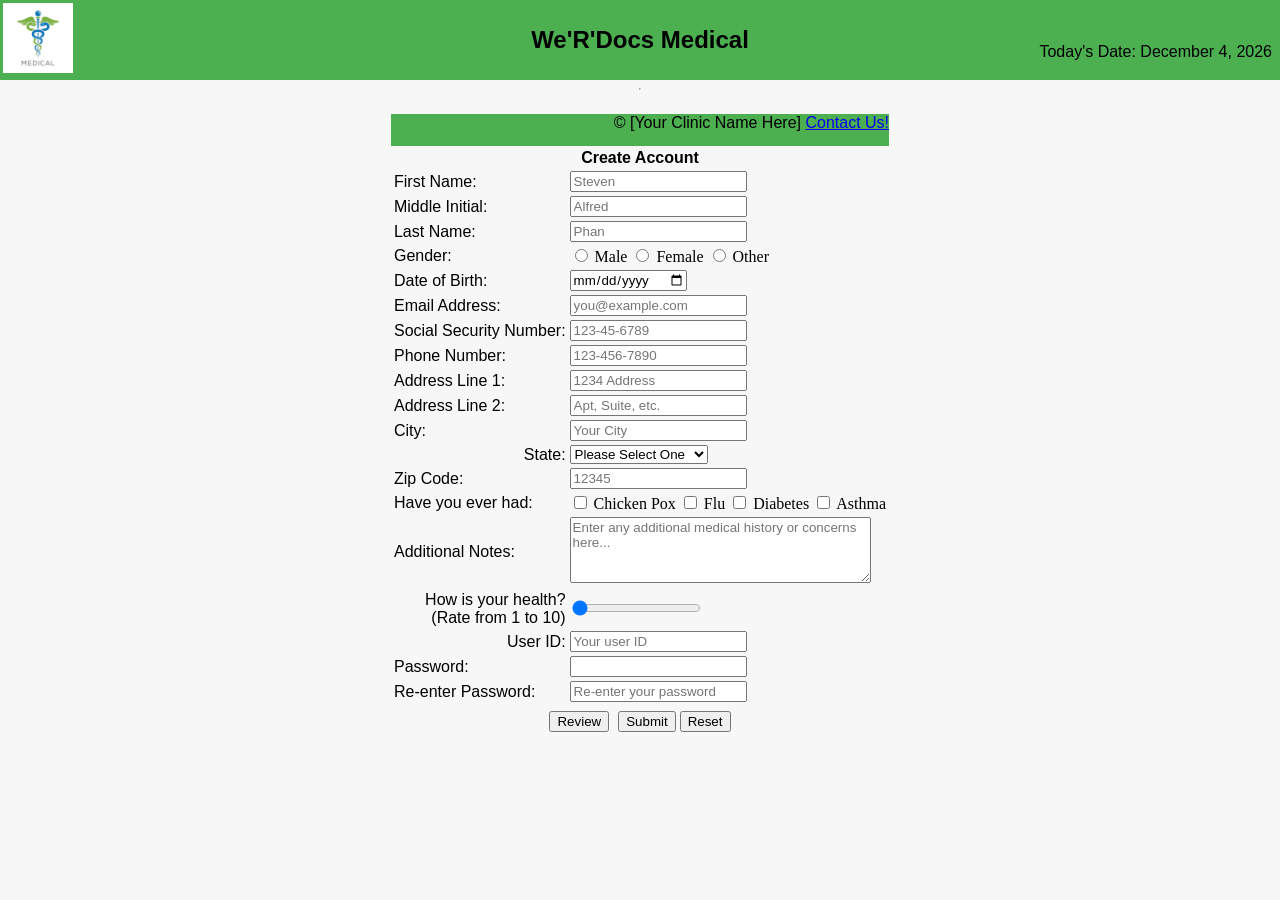
<file: index.html>
<!DOCTYPE html>

<!--
Name: Steven Phan
Date created: 02/27/2026
Date last edited: 02/27/2026
Version: 1.0
Description: Homework 1 HTML
-->

<html lang="en">

<head>
    <link rel="stylesheet" href="hw2.css">
    <title>We'R'Docs Medical Registration</title>
</head>

<body>

<header>
    <table width="100%">
        <tr>
            <td valign="top" align="left" width="20%">
                <div class="image">
                    <img src="medical-logo.webp" alt="Clinic Logo" width="70px" id="logo">
                </div>
            </td>

            <td align="center">
                <h2>We'R'Docs Medical</h2>
            </td>

            <td valign="bottom" align="right" width="20%">
                <p>Today's Date: <span id="today"></span></p>
            </td>
        </tr>
    </table>
</header>

<hr>

<form action="thankyou.html">

    <center>
        <div class="format">

            <table>

<tr>
    <th colspan="4">Create Account</th>
</tr>

<tr>
    <td><label for="fname">First Name:</label></td>
    <td>
        <input 
        type="text" 
        name="fname" 
        id="fname" 
        minlength="1"
        maxlength="30" 
        required
        title="Letter, apostrophes, and dashes only"
        pattern="[a-zA-Z']{1,30}"
        onblur="validateFname()"
        placeholder="Steven"
        >
        <span class="error" id="fname-error"></span>
    </td>
</tr>

<tr>
    <td><label for="mi">Middle Initial:</label></td>
    <td>
        <input 
        type="text" 
        name="mini"
        id="mini" 
        maxlength="1" 
        title="Letters only"
        pattern="[a-zA-Z']{0,1}"
        onblur="validateMini()"
        placeholder="Alfred"
        >
        <span class="error" id="mini-error"></span>
    </td>
</tr>

<tr>
    <td><label for="lname">Last Name:</label></td>
    <td>
        <input 
        type="text" 
        name="lname" 
        id="lname" 
        minlength="1"
        maxlength="30" 
        required
        title="Letter, apostrophes, and dashes only"
        pattern="[a-zA-Z']{1,30}"
        onblur="validateLname()"
        placeholder="Phan"
        >
        <span class="error" id="lname-error"></span>
    </td>
</tr>

<tr>
    <td><label for="pgender">Gender:</label></td>
    <td>
        <input type="radio" id="g1" name="pgender" value="Male"> Male
        <input type="radio" id="g2" name="pgender" value="Female"> Female
        <input type="radio" id="g3" name="pgender" value="Other"> Other
    </td>
</tr>

<tr>
    <td><label for="dob">Date of Birth:</label></td>
    <td>
        <input 
        type="date" 
        id="dob" 
        name="dob"
        onblur="validateDob()"
        required
        placeholder="07/24/2013"
        >
        <span class="error" id="dob-error"></span>
    </td>
</tr>

<tr>
    <td><label for="email">Email Address:</label></td>
    <td>
        <input 
        type="email" 
        id="email" 
        name="email" 
        maxlength="50" 
        title="Please enter your email address" 
        required 
        placeholder="you@example.com"
        pattern="[a-z0-9._%+-]+@[a-z0-9.-]+\.[a-z]{2,20}$"
        onblur="validateEmail()"
        >
        <span class="error" id="email-error"></span>
    </td>
</tr>

<tr>
    <td><label for="ssn">Social Security Number:</label></td>
    <td>
        <input 
        type="password" 
        id="ssn" 
        name="ssn" 
        minlength="9" 
        maxlength="11" 
        required
        title="Numbers only" 
        placeholder="123-45-6789"
        onblur="validateSsn()"
        >
        <span class="error" id="ssn-error"></span>
    </td>
</tr>

<tr>
	<td><label for="phone">Phone Number:</label></td>
    <td>
        <input 
        type="text" 
        name="phone" 
        id="phone" 
        pattern="[0-9]{3}-[0-9]{3}-[0-9]{4}" 
        required 
        title="Please enter phone number" 
        placeholder="123-456-7890"
        onblur="validatePhone()"
        />
        <span class="error" id="phone-error"></span>
    </td>
</tr>

<tr>
    <td><label for="address1">Address Line 1:</label></td>
    <td>
        <input 
        type="text" 
        name="address1" 
        id="address1" 
        minlength="2"
        maxlength="30" 
        required 
        title="Please enter your address"
        placeholder="1234 Address"
        onblur="validateAddress1()"
        >
        <span class="error" id="address1-error"></span>
    </td>
</tr>

<tr>
    <td><label for="address2">Address Line 2:</label></td>
    <td>
        <input type="text" 
        name="address2" 
        id="address2" 
        minlength="2"
        maxlength="30" 
        required 
        title="Please enter your address"
        placeholder="Apt, Suite, etc."
        onblur="validateAddress2()"
        >
        <span class="error" id="address2-error"></span>
    </td>
</tr>

<tr>
    <td><label for="city">City:</label></td>
    <td>
        <input type="text" 
        name="city" 
        id="city" 
        maxlength="30" 
        required 
        placeholder="Your City">
    </td>
</tr>

<tr>
     <td class="td1"><label for="state">State:</Label></td>
     <td>
	     <select name="state" id="state" required>
           <option selected disabled>Please Select One</option>
           <option value="AL">Alabama</option>
           <option value="AK">Alaska</option>
           <option value="AZ">Arizona</option>
           <option value="AR">Arkansas</option>
           <option value="CA">California</option>
           <option value="CO">Colorado</option>
           <option value="CT">Connecticut</option>
           <option value="DE">Delaware</option>
           <option value="DC">District of Columbia</option>
           <option value="FL">Florida</option>
           <option value="GA">Georgia</option>
           <option value="GU">Guam</option>	
           <option value="HI">Hawaii</option>	
           <option value="ID">Idaho</option>	
           <option value="IL">Illinois</option>	
           <option value="IN">Indiana</option>	
           <option value="IA">Iowa</option>	
           <option value="KS">Kansas</option>	
           <option value="KY">Kentucky</option>	
           <option value="LA">Louisiana</option>	
           <option value="ME">Maine</option>	
           <option value="MD">Maryland</option>	
           <option value="MA">Massachusetts</option>	
           <option value="MI">Michigan</option>	
           <option value="MN">Minnesota</option>	
           <option value="MS">Mississippi</option>	
           <option value="MO">Missouri</option>
           <option value="MT">Montana</option>
           <option value="NE">Nebraska</option>
           <option value="NV">Nevada</option>	
           <option value="NH">New Hampshire</option>	
           <option value="NJ">New Jersey</option>	
           <option value="NM">New Mexico</option>	
           <option value="NY">New York</option>	
           <option value="NC">North Carolina</option>	
           <option value="ND">North Dakota</option>	
           <option value="OH">Ohio</option>	
           <option value="OK">Oklahoma</option>	
           <option value="OR">Oregon</option>	
           <option value="PA">Pennsylvania</option>	
           <option value="PR">Puerto Rico</option>	
           <option value="RI">Rhode Island</option>	
           <option value="SC">South Carolina</option>	
           <option value="SD">South Dakota</option>	
           <option value="TN">Tennessee</option>	
           <option value="TX">Texas</option>	
           <option value="UT">Utah</option>	
           <option value="VT">Vermont</option>	
           <option value="VA">Virginia</option>	
           <option value="WA">Washington</option>	
           <option value="WV">West Virginia</option>	
           <option value="WI">Wisconsin</option>	
           <option value="WY">Wyoming</option>	
        </select>
       </td>
 </tr>

<tr>
    <td><label for="zcode">Zip Code:</label></td>
    <td>
        <input 
        type="text" 
        name="zcode" 
        id="zcode" 
        minlength="5"
        maxlength="10" 
        required 
        title="Numbers and a dash only"
        placeholder="12345"
        pattern="^\d{5}(-\d{4})?$"
        onblur="validateZcode()"
        >
        <span class="error" id="zcode-error"></span>
    </td>
</tr>

<tr>
    <td><label for="history">Have you ever had:</label></td>
    <td>
        <input type="checkbox" id="option1" value="Chicken Pox"> Chicken Pox
        <input type="checkbox" id="option2" value="Flu"> Flu
        <input type="checkbox" id="option3" value="Diabetes"> Diabetes
        <input type="checkbox" id="option4" value="Asthma"> Asthma
    </td>
</tr>

<tr>
    <td><label for="notes">Additional Notes:</label></td>
    <td>
        <textarea id="notes" name="notes" rows="4" cols="35" placeholder="Enter any additional medical history or concerns here..."></textarea>
    </td>
</tr>

<tr>
    <td class="td1"><label for="range">How is your health?<br/>(Rate from 1 to 10)</label></td>
    <td>
	    <input
	    type="range"
	    name="range"
	    id="range"
        min="1"
        max="10"
        value="0"
       />
       <span id="range-slider"></span>
     </td>
 </tr>

<tr>
    <td class="td1"><label for="uid">User ID:</label></td>
    <td>
        <input
            type="text"
            name="uid"
            id="uid"
            maxlength="20"
            required
            title="Please enter a user ID:"
            placeholder="Your user ID"
        />
        <span class="error" id="uid-error"></span>
    </td>
</tr>

<tr>
    <td><label for="pword">Password:</label></td>
    <td>
        <input 
        type="password" 
        name="pword" 
        id="pword" 
        minlength="10" 
        required
        onblur="validatePword()"
        oninput="validatePword()"
        onfocus="validatePword()"
        >
        <span class="error" id="pword-error"></span>
    </td>
</tr>

<tr>
    <td><label for="pword_confirm">Re-enter Password:</label></td>
    <td>
        <input 
        type="password" 
        name="pword_confirm" 
        id="pword_confirm" 
        minlength="10" 
        required 
        placeholder="Re-enter your password"
        onblur="validatePwordConfirm()"
        oninput="validatePwordConfirm()"
        onfocus="validatePwordConfirm()"
        >
        <span class="error" id="pword_confirm-error"></span>
    </td>
</tr>

<tr>
    <td colspan="4">
        <center>
            <input type="button" name="review" id="review" value="Review" onclick="reviewInput()">
            <input type="submit" name="submit" value="Submit">
            <input type="reset" name="reset" value="Reset">
        </center>
    </td>
</tr>

<tr>
    <td colspan="4">
        <div class="pword-message"> 
            <span id="msg1"></span> <br/>
            <span id="msg2"></span> <br/>
            <span id="msg3"></span> <br/>
            <span id="msg4"></span> <br/>
        </div>
    </td>
</tr>

<tr>
    <td colspan="4">
        <center>
            <p id="showInput"></p>
        </center>
    </td>
</tr>

<footer>
    <p>&#169; [Your Clinic Name Here] <a href="contact.html">Contact Us!</a></p>
</footer>

<script src="hw2.js"></script>

</body>
</html>
</file>
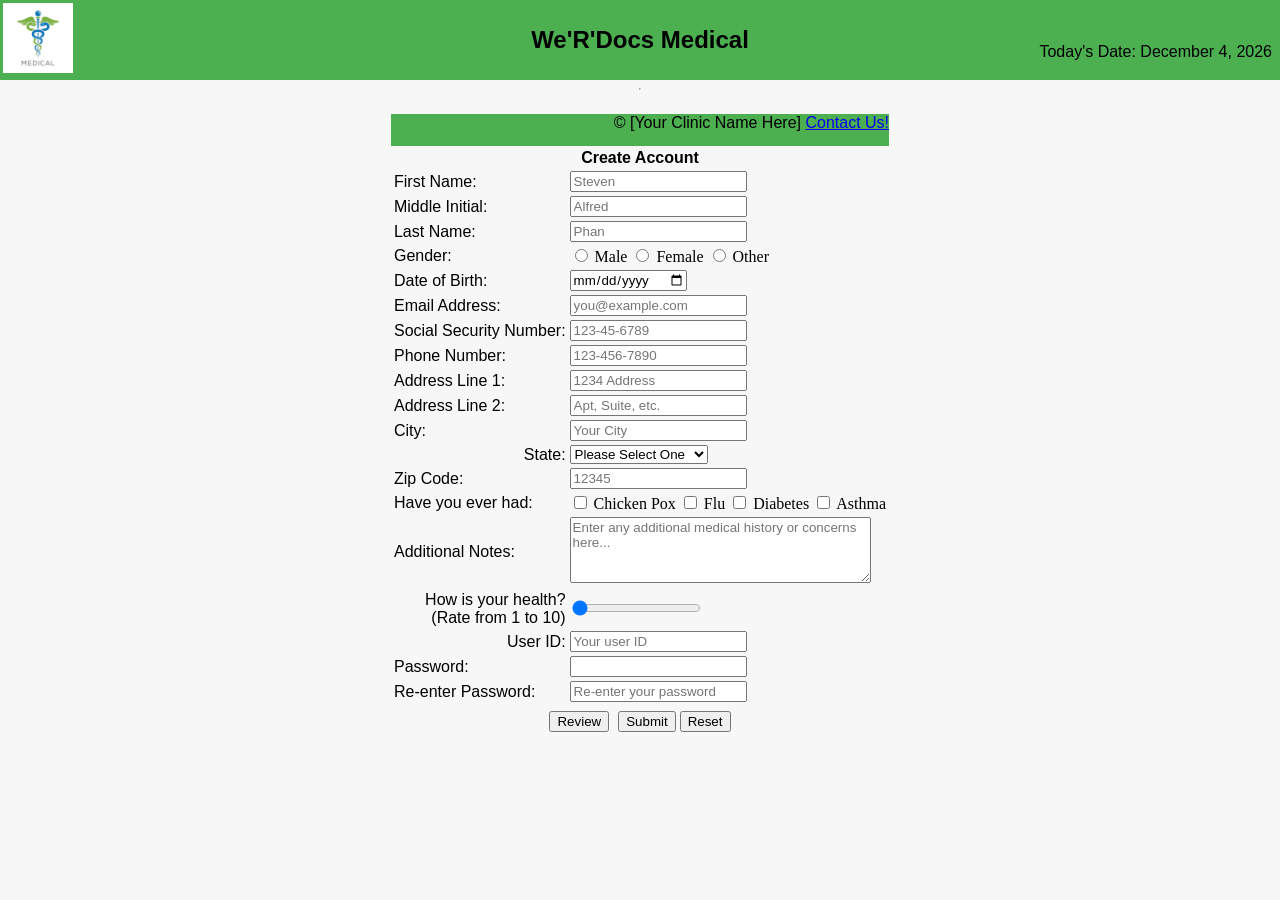
<file: hw2.html>
<!DOCTYPE html>

<!--
Name: Steven Phan
Date created: 02/27/2026
Date last edited: 02/27/2026
Version: 1.0
Description: Homework 1 HTML
-->

<html lang="en">

<head>
    <link rel="stylesheet" href="hw2.css">
    <title>We'R'Docs Medical Registration</title>
</head>

<body>

<header>
    <table width="100%">
        <tr>
            <td valign="top" align="left" width="20%">
                <div class="image">
                    <img src="medical-logo.webp" alt="Clinic Logo" width="70px" id="logo">
                </div>
            </td>

            <td align="center">
                <h2>We'R'Docs Medical</h2>
            </td>

            <td valign="bottom" align="right" width="20%">
                <p>Today's Date: <span id="today"></span></p>
            </td>
        </tr>
    </table>
</header>

<hr>

<form action="thankyou.html">

    <center>
        <div class="format">

            <table>

<tr>
    <th colspan="4">Create Account</th>
</tr>

<tr>
    <td><label for="fname">First Name:</label></td>
    <td>
        <input 
        type="text" 
        name="fname" 
        id="fname" 
        minlength="1"
        maxlength="30" 
        required
        title="Letter, apostrophes, and dashes only"
        pattern="[a-zA-Z']{1,30}"
        onblur="validateFname()"
        placeholder="Steven"
        >
        <span class="error" id="fname-error"></span>
    </td>
</tr>

<tr>
    <td><label for="mi">Middle Initial:</label></td>
    <td>
        <input 
        type="text" 
        name="mini"
        id="mini" 
        maxlength="1" 
        title="Letters only"
        pattern="[a-zA-Z']{0,1}"
        onblur="validateMini()"
        placeholder="Alfred"
        >
        <span class="error" id="mini-error"></span>
    </td>
</tr>

<tr>
    <td><label for="lname">Last Name:</label></td>
    <td>
        <input 
        type="text" 
        name="lname" 
        id="lname" 
        minlength="1"
        maxlength="30" 
        required
        title="Letter, apostrophes, and dashes only"
        pattern="[a-zA-Z']{1,30}"
        onblur="validateLname()"
        placeholder="Phan"
        >
        <span class="error" id="lname-error"></span>
    </td>
</tr>

<tr>
    <td><label for="pgender">Gender:</label></td>
    <td>
        <input type="radio" id="g1" name="pgender" value="Male"> Male
        <input type="radio" id="g2" name="pgender" value="Female"> Female
        <input type="radio" id="g3" name="pgender" value="Other"> Other
    </td>
</tr>

<tr>
    <td><label for="dob">Date of Birth:</label></td>
    <td>
        <input 
        type="date" 
        id="dob" 
        name="dob"
        onblur="validateDob()"
        required
        placeholder="07/24/2013"
        >
        <span class="error" id="dob-error"></span>
    </td>
</tr>

<tr>
    <td><label for="email">Email Address:</label></td>
    <td>
        <input 
        type="email" 
        id="email" 
        name="email" 
        maxlength="50" 
        title="Please enter your email address" 
        required 
        placeholder="you@example.com"
        pattern="[a-z0-9._%+-]+@[a-z0-9.-]+\.[a-z]{2,20}$"
        onblur="validateEmail()"
        >
        <span class="error" id="email-error"></span>
    </td>
</tr>

<tr>
    <td><label for="ssn">Social Security Number:</label></td>
    <td>
        <input 
        type="password" 
        id="ssn" 
        name="ssn" 
        minlength="9" 
        maxlength="11" 
        required
        title="Numbers only" 
        placeholder="123-45-6789"
        onblur="validateSsn()"
        >
        <span class="error" id="ssn-error"></span>
    </td>
</tr>

<tr>
	<td><label for="phone">Phone Number:</label></td>
    <td>
        <input 
        type="text" 
        name="phone" 
        id="phone" 
        pattern="[0-9]{3}-[0-9]{3}-[0-9]{4}" 
        required 
        title="Please enter phone number" 
        placeholder="123-456-7890"
        onblur="validatePhone()"
        />
        <span class="error" id="phone-error"></span>
    </td>
</tr>

<tr>
    <td><label for="address1">Address Line 1:</label></td>
    <td>
        <input 
        type="text" 
        name="address1" 
        id="address1" 
        minlength="2"
        maxlength="30" 
        required 
        title="Please enter your address"
        placeholder="1234 Address"
        onblur="validateAddress1()"
        >
        <span class="error" id="address1-error"></span>
    </td>
</tr>

<tr>
    <td><label for="address2">Address Line 2:</label></td>
    <td>
        <input type="text" 
        name="address2" 
        id="address2" 
        minlength="2"
        maxlength="30" 
        required 
        title="Please enter your address"
        placeholder="Apt, Suite, etc."
        onblur="validateAddress2()"
        >
        <span class="error" id="address2-error"></span>
    </td>
</tr>

<tr>
    <td><label for="city">City:</label></td>
    <td>
        <input type="text" 
        name="city" 
        id="city" 
        maxlength="30" 
        required 
        placeholder="Your City">
    </td>
</tr>

<tr>
     <td class="td1"><label for="state">State:</Label></td>
     <td>
	     <select name="state" id="state" required>
           <option selected disabled>Please Select One</option>
           <option value="AL">Alabama</option>
           <option value="AK">Alaska</option>
           <option value="AZ">Arizona</option>
           <option value="AR">Arkansas</option>
           <option value="CA">California</option>
           <option value="CO">Colorado</option>
           <option value="CT">Connecticut</option>
           <option value="DE">Delaware</option>
           <option value="DC">District of Columbia</option>
           <option value="FL">Florida</option>
           <option value="GA">Georgia</option>
           <option value="GU">Guam</option>	
           <option value="HI">Hawaii</option>	
           <option value="ID">Idaho</option>	
           <option value="IL">Illinois</option>	
           <option value="IN">Indiana</option>	
           <option value="IA">Iowa</option>	
           <option value="KS">Kansas</option>	
           <option value="KY">Kentucky</option>	
           <option value="LA">Louisiana</option>	
           <option value="ME">Maine</option>	
           <option value="MD">Maryland</option>	
           <option value="MA">Massachusetts</option>	
           <option value="MI">Michigan</option>	
           <option value="MN">Minnesota</option>	
           <option value="MS">Mississippi</option>	
           <option value="MO">Missouri</option>
           <option value="MT">Montana</option>
           <option value="NE">Nebraska</option>
           <option value="NV">Nevada</option>	
           <option value="NH">New Hampshire</option>	
           <option value="NJ">New Jersey</option>	
           <option value="NM">New Mexico</option>	
           <option value="NY">New York</option>	
           <option value="NC">North Carolina</option>	
           <option value="ND">North Dakota</option>	
           <option value="OH">Ohio</option>	
           <option value="OK">Oklahoma</option>	
           <option value="OR">Oregon</option>	
           <option value="PA">Pennsylvania</option>	
           <option value="PR">Puerto Rico</option>	
           <option value="RI">Rhode Island</option>	
           <option value="SC">South Carolina</option>	
           <option value="SD">South Dakota</option>	
           <option value="TN">Tennessee</option>	
           <option value="TX">Texas</option>	
           <option value="UT">Utah</option>	
           <option value="VT">Vermont</option>	
           <option value="VA">Virginia</option>	
           <option value="WA">Washington</option>	
           <option value="WV">West Virginia</option>	
           <option value="WI">Wisconsin</option>	
           <option value="WY">Wyoming</option>	
        </select>
       </td>
 </tr>

<tr>
    <td><label for="zcode">Zip Code:</label></td>
    <td>
        <input 
        type="text" 
        name="zcode" 
        id="zcode" 
        minlength="5"
        maxlength="10" 
        required 
        title="Numbers and a dash only"
        placeholder="12345"
        pattern="^\d{5}(-\d{4})?$"
        onblur="validateZcode()"
        >
        <span class="error" id="zcode-error"></span>
    </td>
</tr>

<tr>
    <td><label for="history">Have you ever had:</label></td>
    <td>
        <input type="checkbox" id="option1" value="Chicken Pox"> Chicken Pox
        <input type="checkbox" id="option2" value="Flu"> Flu
        <input type="checkbox" id="option3" value="Diabetes"> Diabetes
        <input type="checkbox" id="option4" value="Asthma"> Asthma
    </td>
</tr>

<tr>
    <td><label for="notes">Additional Notes:</label></td>
    <td>
        <textarea id="notes" name="notes" rows="4" cols="35" placeholder="Enter any additional medical history or concerns here..."></textarea>
    </td>
</tr>

<tr>
    <td class="td1"><label for="range">How is your health?<br/>(Rate from 1 to 10)</label></td>
    <td>
	    <input
	    type="range"
	    name="range"
	    id="range"
        min="1"
        max="10"
        value="0"
       />
       <span id="range-slider"></span>
     </td>
 </tr>

<tr>
    <td class="td1"><label for="uid">User ID:</label></td>
    <td>
        <input
            type="text"
            name="uid"
            id="uid"
            maxlength="20"
            required
            title="Please enter a user ID:"
            placeholder="Your user ID"
        />
        <span class="error" id="uid-error"></span>
    </td>
</tr>

<tr>
    <td><label for="pword">Password:</label></td>
    <td>
        <input 
        type="password" 
        name="pword" 
        id="pword" 
        minlength="10" 
        required
        onblur="validatePword()"
        oninput="validatePword()"
        onfocus="validatePword()"
        >
        <span class="error" id="pword-error"></span>
    </td>
</tr>

<tr>
    <td><label for="pword_confirm">Re-enter Password:</label></td>
    <td>
        <input 
        type="password" 
        name="pword_confirm" 
        id="pword_confirm" 
        minlength="10" 
        required 
        placeholder="Re-enter your password"
        onblur="validatePwordConfirm()"
        oninput="validatePwordConfirm()"
        onfocus="validatePwordConfirm()"
        >
        <span class="error" id="pword_confirm-error"></span>
    </td>
</tr>

<tr>
    <td colspan="4">
        <center>
            <input type="button" name="review" id="review" value="Review" onclick="reviewInput()">
            <input type="submit" name="submit" value="Submit">
            <input type="reset" name="reset" value="Reset">
        </center>
    </td>
</tr>

<tr>
    <td colspan="4">
        <div class="pword-message"> 
            <span id="msg1"></span> <br/>
            <span id="msg2"></span> <br/>
            <span id="msg3"></span> <br/>
            <span id="msg4"></span> <br/>
        </div>
    </td>
</tr>

<tr>
    <td colspan="4">
        <center>
            <p id="showInput"></p>
        </center>
    </td>
</tr>

<footer>
    <p>&#169; [Your Clinic Name Here] <a href="contact.html">Contact Us!</a></p>
</footer>

<script src="hw2.js"></script>

</body>
</html>
</file>
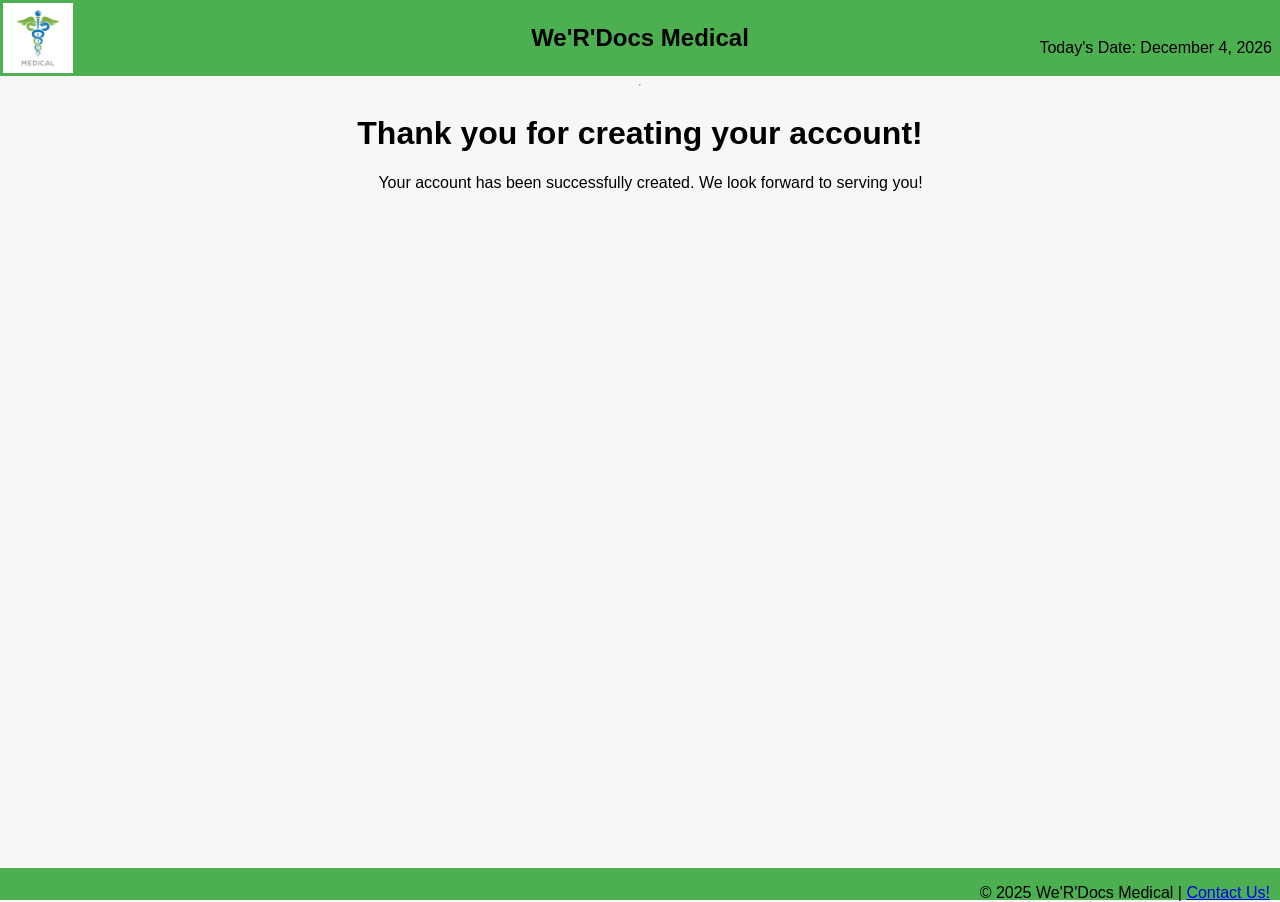
<file: thankyou.html>
<!DOCTYPE html>
<!--
    Name: Steven Phan
    Date created: 02/27/2026
    Date last edited: 02/27/2026
    Version: 1.0
    Description: Homework 1 HTML 
-->

<html lang="en">

<head>
    <link rel="stylesheet" href="hw2.css"> 
    <title>Thank you! | We'R'Docs Medical</title>
</head>

<body>

<header>
    <table width="100%">
        <tr>
            <td valign="top" align="left" width="20%">
                <div class="image">
                    <img align="center" src="medical-logo.webp" alt="Houston Clinic Logo" width="70px" id="logo"/>
                </div>
            </td>
            <td>
                <h2>We'R'Docs Medical</h2>
            </td>
            <td valign="bottom" align="right" width="20%">
                <p>Today's Date: <span id="today"></span></p>
            </td>
        </tr>
    </table>
</header>
<hr>

<main>
    <h1>Thank you for creating your account!</h1>
    <p>Your account has been successfully created. We look forward to serving you!</p>
</main>

<footer>
    <p id="footer">© 2025 We'R'Docs Medical | <a href="insert.link.here" target="_blank" rel="noopener noreferrer">Contact Us!</a></p>
</footer>

<script src="hw2.js"></script>

</body>
</html>
</file>
<file: hw2.css>
/*
Name: Steven Phan
Date created: 02/27/2026
Date last edited: 02/27/2026
Version: 1.0
Description: Homework 1 CSS
*/

header {
    width: 100%;
    background-color: #4CAF50; 
}

body {
    display: flex;
    flex-direction: column;
    align-items: center;
    background: #F7F7F7;
    margin: 0;
    height: 100%;
    min-height: 100vh; 
}

form {
    flex-grow: 1;
}

h1, h2 {
    text-align: center;
    font-family: Arial, sans-serif;
    font-weight: bold;
    flex-grow: 1;
}

main {
    text-align: center;
    font-family: sans-serif;
    font-weight: normal;
    flex-grow: 1;
}

.image {
    text-align: left;
}

.td1 {
    text-align: right;
    font-family: "optima", sans-serif;
    font-weight: normal;
}

th {
    text-align: center;
    font-family: Arial, sans-serif;
}

footer {
    position: flex;
    bottom: 0;
    width: 100%;
    background-color: #4CAF50;
    height: 2.0rem;
}

#footer {
    text-align: right;
    font-family: "optima", sans-serif;
    font-weight: normal;
    margin-right: 10px;
}

label {
    text-align: right;
    font-family: "optima", sans-serif;
    font-weight: normal;
}

input {
    text-align: left;
    font-family: "optima", sans-serif;
    font-weight: normal;
}

textarea {
    text-align: left;
    font-family: "optima", sans-serif;
    font-weight: normal;
}

#today {
    text-align: left;
    font-family: "optima", sans-serif;
    font-weight: normal;
    margin-right: 5px;
}

p {
    text-align: right;
    font-family: "optima", sans-serif;
    font-weight: normal;
}

.error {
    color: red;
    font-size: 12px;
    font-family: Arial, sans-serif;
    font-weight: normal;
}

.pword-message {
    text-align: left;
    font-family: Arial, sans-serif;
    font-weight: normal;
    position: relative;
    left: 20px;
    background: transparent;
    padding: 10px;
    border-spacing: 2px;
    border-radius: 20px;
    color: #333;
}

#review {
    margin-top: 5px;
    margin-right: 5px;
}

table.output {
    margin: 20px auto;
    border-collapse: collapse;
}

.output th {
    background-color: #4CAF50;
    color: white;
}

.output td {
    border: 1px solid #ccc;
}

td.output {
    width: 500px;
    background-color: #ffffff;
    padding: 10px;
    border-spacing: 2px;
}
</file>
